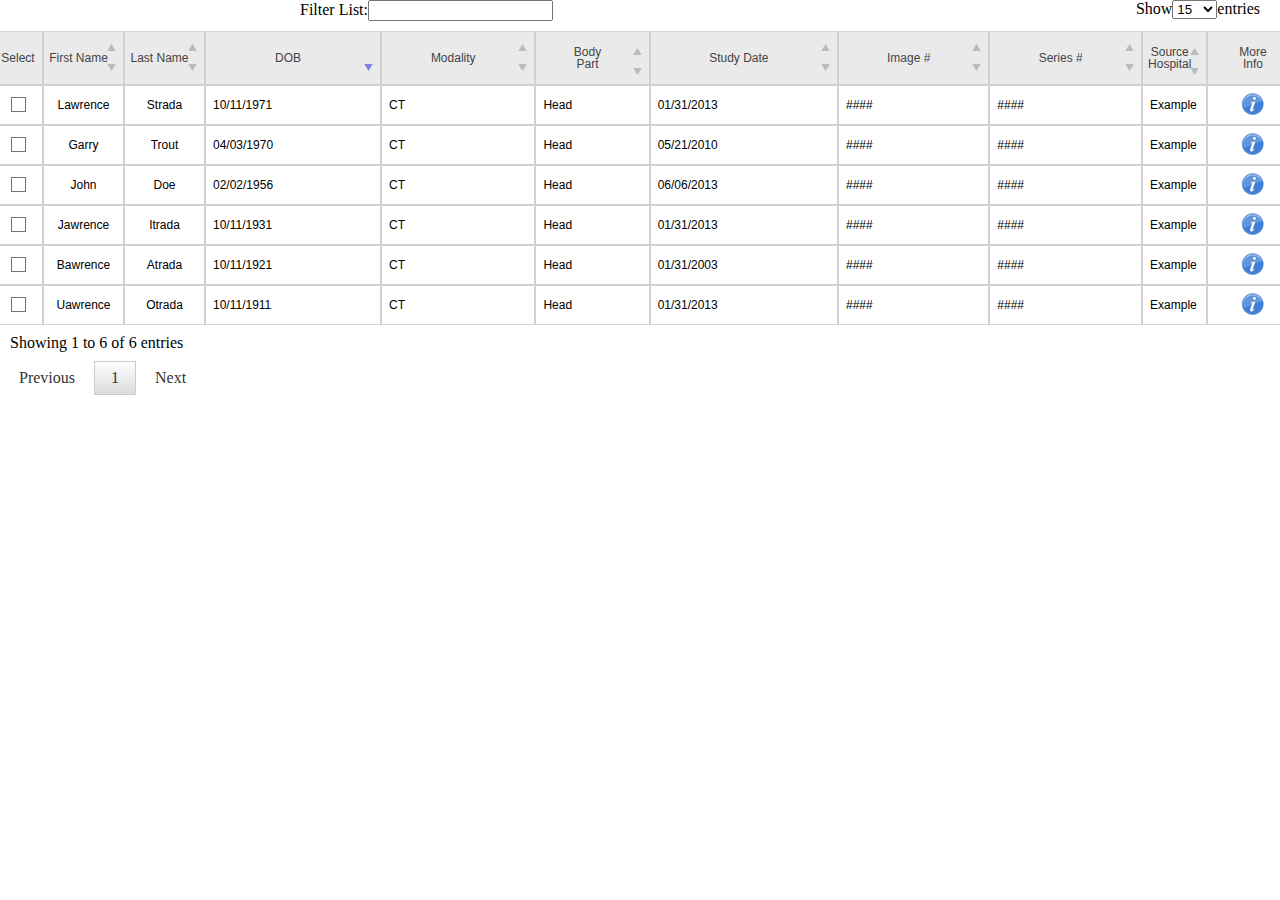
<file: index.html>
<!DOCTYPE html>
<head>
	<meta http-equiv="Content-Type" content="text/html;charset=utf-8" />
	<link rel="stylesheet" type="text/css" href="css/reset.css">
	<link rel="stylesheet" type="text/css" href="css/dataTablesBB.css">
	<script type="text/javascript" src="js/jquery.js"></script>
	<script src="js/underscore/underscore-min.js"></script>
	<script src="js/backbone/backbone-min.js"></script>
    <script src="js/dataTablesBB/dataTablesBB.js"></script>

    <script>
        $(document).ready(function(){
            var data = new DataTableView({ 
                el: $("#data-tbl"),
                multiple_checkbox: true,
                element_visible: 15,
                order: 3,
                order_by: 'desc',
                option_filter: true,
                option_sort: true,
                option_paginate: true
            });
        });
    </script>
</head>
<body>
	<table id="data-tbl" class="data-table-bb">
        <thead>
            <th>Select</th>
            <th class="to-order to-filter"><span>First Name</span></th>
            <th class="to-order to-filter"><span>Last Name</span></th>
            <th class="to-order to-filter"><span>DOB</span></th>
            <th class="to-order to-filter"><span>Modality</span></th>
            <th class="to-order to-filter"><span>Body<br/> Part</span></th>
            <th class="to-order to-filter"><span>Study Date</span></th>
            <th class="to-order to-filter"><span>Image #</span></th>
            <th class="to-order to-filter"><span>Series #</span></th>
            <th class="to-order to-filter"><span>Source<br/> Hospital</span></th>
            <th>More<br/> Info</th>
        </thead>
        <tbody>
            <tr>
                <td class="align-center" style="width:34px">
                    <input type="checkbox" class="checkbox" name="check1" value="1" />
                </td>
                <td class="align-center" style="width:65px">Garry</td>
                <td class="align-center" style="width:65px">Trout</td>
                <td>04/03/1970</td>
                <td>CT</td>
                <td>Head</td>
                <td>05/21/2010</td>
                <td>####</td>
                <td>####</td>
                <td style="width:46px">Example</td>
                <td class="align-center">
                    <span class="icon-small info"></span>
                </td>
            </tr>
            <tr class="row-drop">
                <td colspan="11">
                    <div>
                        <table>
                            <tr>
                                <td>
                                    <p class="align-center color-blue bold margin-bottom-20">Info:</p>
                                   <p><span class="rtl-label">Pt.Name:</span> John, Doe</p>
                                   <p><span class="rtl-label">DOB:</span> 2/16/1946</p>
                                   <p><span class="rtl-label">Age:</span> 68</p>
                                   <p><span class="rtl-label">Gender:</span> Male</p>
                                   <p><span class="rtl-label">MRN:</span> 899665</p>
                                   <p><span class="rtl-label">MVH MRN:</span> 54879665</p>
                                </td>
                                <td>
                                    <p class="align-center color-blue bold margin-bottom-20">Info:</p>
                                    <p><span class="rtl-label">Modality:</span> CT</p>
                                   <p><span class="rtl-label">Body Part:</span> CT Had W/WWO Cont...</p>
                                   <p><span class="rtl-label">Study Date:</span> 9/29/2013</p>
                                   <p><span class="rtl-label">Images#:</span> 879</p>
                                   <p><span class="rtl-label">Series#:</span> 12</p>
                                   <p><span class="rtl-label">Origin:</span> St. Joseph Hospital</p>
                                   <p><span class="rtl-label">Accession#:</span> 12584968</p>
                                   <p><span class="rtl-label">MVH Accession#:</span> 170896542</p>
                                </td>
                                <td>
                                    <p class="align-center color-blue bold margin-bottom-20">History:</p>
                                    <p><span class="rtl-label">Send to PACS:</span> 3/13/2014 - 9:20AM</p>
                                    <p class="margin-bottom-10"><span class="rtl-label"></span> Scott James</p>
                                    <p><span class="rtl-label">Shared With:</span> 3/13/2014 - 9:18AM</p>
                                    <p class="margin-bottom-10"><span class="rtl-label"></span> Scott James</p>
                                    <p><span class="rtl-label">Imported in</span> 3/13/2014 - 9:15AM</p>
                                    <p class="margin-bottom-10">Scott James</p>
                                </td>
                            </tr>
                        </table>
                    </div>
                </td>
            </tr>
            <tr>
                <td class="align-center">
                    <input type="checkbox" class="checkbox" name="check3" value="1" />
                </td>
                <td class="align-center">John</td>
                <td class="align-center">Doe</td>
                <td>02/02/1956</td>
                <td>CT</td>
                <td>Head</td>
                <td>06/06/2013</td>
                <td>####</td>
                <td>####</td>
                <td>Example</td>
                <td class="align-center">
                    <span class="icon-small info"></span>
                </td>
            </tr>
            <tr>
                <td class="align-center">
                    <input type="checkbox" class="checkbox" name="check5" value="1" />
                </td>
                <td class="align-center">Lawrence</td>
                <td class="align-center">Strada</td>
                <td>10/11/1971</td>
                <td>CT</td>
                <td>Head</td>
                <td>01/31/2013</td>
                <td>####</td>
                <td>####</td>
                <td>Example</td>
                <td class="align-center">
                    <span class="icon-small info"></span>
                </td>
            </tr>
            <tr>
                <td class="align-center">
                    <input type="checkbox" class="checkbox" name="check5" value="1" />
                </td>
                <td class="align-center">Jawrence</td>
                <td class="align-center">Itrada</td>
                <td>10/11/1931</td>
                <td>CT</td>
                <td>Head</td>
                <td>01/31/2013</td>
                <td>####</td>
                <td>####</td>
                <td>Example</td>
                <td class="align-center">
                    <span class="icon-small info"></span>
                </td>
            </tr>
            <tr>
                <td class="align-center">
                    <input type="checkbox" class="checkbox" name="check5" value="1" />
                </td>
                <td class="align-center">Uawrence</td>
                <td class="align-center">Otrada</td>
                <td>10/11/1911</td>
                <td>CT</td>
                <td>Head</td>
                <td>01/31/2013</td>
                <td>####</td>
                <td>####</td>
                <td>Example</td>
                <td class="align-center">
                    <span class="icon-small info"></span>
                </td>
            </tr>
            <tr>
                <td class="align-center">
                    <input type="checkbox" class="checkbox" name="check5" value="1" />
                </td>
                <td class="align-center">Bawrence</td>
                <td class="align-center">Atrada</td>
                <td>10/11/1921</td>
                <td>CT</td>
                <td>Head</td>
                <td>01/31/2003</td>
                <td>####</td>
                <td>####</td>
                <td>Example</td>
                <td class="align-center">
                    <span class="icon-small info"></span>
                </td>
            </tr>
        </tbody>
    </table>
</body>
</file>
<file: css/dataTablesBB.css>
.clear{
  clear: both;
}
.data-table-bb .hidden {
  display: none;
}
.data-table-bb {
  width: 100%;
  margin: 10px;
  clear: both;
  border-collapse: separate;
  border-spacing: 0;
}
.data-table-bb thead th,
.data-table-bb tfoot th {
  font-weight: bold;
}
.data-table-bb thead th,
.data-table-bb thead td {
  padding: 10px 18px;
}
.data-table-bb thead th:active,
.data-table-bb thead td:active {
  outline: none;
}
.data-table-bb tfoot th,
.data-table-bb tfoot td {
  padding: 10px 18px 6px 18px;
  border-top: 1px solid #111111;
}
.data-table-bb thead .sorting_asc,
.data-table-bb thead .sorting_desc,
.data-table-bb thead .sorting {
  cursor: pointer;
  *cursor: hand;
}
.data-table-bb thead .sorting {
  background: url("../images/sort_both.png") no-repeat center right;
}
.data-table-bb thead .sorting_asc {
  background: url("../images/sort_asc.png") no-repeat center right;
}
.data-table-bb thead .sorting_desc {
  background: url("../images/sort_desc.png") no-repeat center right;
}
.data-table-bb thead .sorting_asc_disabled {
  background: url("../images/sort_asc_disabled.png") no-repeat center right;
}
.data-table-bb thead .sorting_desc_disabled {
  background: url("../images/sort_desc_disabled.png") no-repeat center right;
}
.data-table-bb tbody tr {
  background-color: white;
}
.data-table-bb tbody tr.selected {
  background-color: #b0bed9;
}
.data-table-bb tbody th,
.data-table-bb tbody td {
  padding: 8px 10px;
}
.data-table-bb th.center,
.data-table-bb td.center,
.data-table-bb td.data-table-bb_empty {
  text-align: center;
}
.data-table-bb th.right,
.data-table-bb td.right {
  text-align: right;
}
.data-table-bb.row-border tbody th, .data-table-bb.row-border tbody td, .data-table-bb.display tbody th, .data-table-bb.display tbody td {
  border-top: 1px solid #dddddd;
}
.data-table-bb.row-border tbody tr:first-child th,
.data-table-bb.row-border tbody tr:first-child td, .data-table-bb.display tbody tr:first-child th,
.data-table-bb.display tbody tr:first-child td {
  border-top: none;
}
.data-table-bb.cell-border tbody th, .data-table-bb.cell-border tbody td {
  border-top: 1px solid #dddddd;
  border-right: 1px solid #dddddd;
}
.data-table-bb.cell-border tbody tr th:first-child,
.data-table-bb.cell-border tbody tr td:first-child {
  border-left: 1px solid #dddddd;
}
.data-table-bb.cell-border tbody tr:first-child th,
.data-table-bb.cell-border tbody tr:first-child td {
  border-top: none;
}
.data-table-bb.stripe tbody tr.odd, .data-table-bb.display tbody tr.odd {
  background-color: #f9f9f9;
}
.data-table-bb.stripe tbody tr.odd.selected, .data-table-bb.display tbody tr.odd.selected {
  background-color: #abb9d3;
}
.data-table-bb.order-column tbody tr > .sorting_2,
.data-table-bb.order-column tbody tr > .sorting_3,
.data-table-bb.display tbody tr > .sorting_2,
.data-table-bb.display tbody tr > .sorting_3 {
  background-color: #f9f9f9;
}
.data-table-bb.order-column tbody tr.selected > .sorting_2,
.data-table-bb.order-column tbody tr.selected > .sorting_3,
.data-table-bb.display tbody tr.selected > .sorting_2,
.data-table-bb.display tbody tr.selected > .sorting_3 {
  background-color: #acbad4;
}
.data-table-bb.display tbody tr.odd > .sorting_2, .data-table-bb.order-column.stripe tbody tr.odd > .sorting_2 {
  background-color: #f3f3f3;
}
.data-table-bb.display tbody tr.odd > .sorting_3, .data-table-bb.order-column.stripe tbody tr.odd > .sorting_3 {
  background-color: whitesmoke;
}
.data-table-bb.display tbody tr.odd.selected > .sorting_2, .data-table-bb.order-column.stripe tbody tr.odd.selected > .sorting_2 {
  background-color: #a7b5ce;
}
.data-table-bb.display tbody tr.odd.selected > .sorting_3, .data-table-bb.order-column.stripe tbody tr.odd.selected > .sorting_3 {
  background-color: #a9b6d0;
}
.data-table-bb.display tbody tr.even > .sorting_2, .data-table-bb.order-column.stripe tbody tr.even > .sorting_2 {
  background-color: #fbfbfb;
}
.data-table-bb.display tbody tr.even > .sorting_3, .data-table-bb.order-column.stripe tbody tr.even > .sorting_3 {
  background-color: #fdfdfd;
}
.data-table-bb.display tbody tr.even.selected > .sorting_2, .data-table-bb.order-column.stripe tbody tr.even.selected > .sorting_2 {
  background-color: #adbbd6;
}
.data-table-bb.display tbody tr.even.selected > .sorting_3, .data-table-bb.order-column.stripe tbody tr.even.selected > .sorting_3 {
  background-color: #afbdd8;
}
.data-table-bb.display tbody tr:hover > .sorting_2,
.data-table-bb.display tbody tr.odd:hover > .sorting_2,
.data-table-bb.display tbody tr.even:hover > .sorting_2, .data-table-bb.order-column.hover tbody tr:hover > .sorting_2,
.data-table-bb.order-column.hover tbody tr.odd:hover > .sorting_2,
.data-table-bb.order-column.hover tbody tr.even:hover > .sorting_2 {
  background-color: #ebebeb;
}
.data-table-bb.display tbody tr:hover > .sorting_3,
.data-table-bb.display tbody tr.odd:hover > .sorting_3,
.data-table-bb.display tbody tr.even:hover > .sorting_3, .data-table-bb.order-column.hover tbody tr:hover > .sorting_3,
.data-table-bb.order-column.hover tbody tr.odd:hover > .sorting_3,
.data-table-bb.order-column.hover tbody tr.even:hover > .sorting_3 {
  background-color: #eeeeee;
}
.data-table-bb.display tbody tr:hover.selected > .sorting_2,
.data-table-bb.display tbody tr.odd:hover.selected > .sorting_2,
.data-table-bb.display tbody tr.even:hover.selected > .sorting_2, .data-table-bb.order-column.hover tbody tr:hover.selected > .sorting_2,
.data-table-bb.order-column.hover tbody tr.odd:hover.selected > .sorting_2,
.data-table-bb.order-column.hover tbody tr.even:hover.selected > .sorting_2 {
  background-color: #a2afc8;
}
.data-table-bb.display tbody tr:hover.selected > .sorting_3,
.data-table-bb.display tbody tr.odd:hover.selected > .sorting_3,
.data-table-bb.display tbody tr.even:hover.selected > .sorting_3, .data-table-bb.order-column.hover tbody tr:hover.selected > .sorting_3,
.data-table-bb.order-column.hover tbody tr.odd:hover.selected > .sorting_3,
.data-table-bb.order-column.hover tbody tr.even:hover.selected > .sorting_3 {
  background-color: #a4b2cb;
}

.data-table-bb,
.data-table-bb th,
.data-table-bb td {
  -webkit-box-sizing: content-box;
  -moz-box-sizing: content-box;
  box-sizing: content-box;
}

/*
 * Control feature layout
 */
.data-table-bb_wrapper {
  position: relative;
  clear: both;
  *zoom: 1;
  zoom: 1;
}
.data-table-bb_length {
  float: left;
}
.data-table-bb_filter {
  float: right;
  text-align: right;
}
.data-table-bb_filter input {
  margin-left: 0.5em;
}
.data-table-bb_info {
  clear: both;
  float: left;
  padding-top: 0.755em;
}
.data-table-bb_paginate {
  float: right !important;
  text-align: right !important;
  padding-top: 0.25em !important;
}
.paginate_button {
  box-sizing: border-box !important;
  display: inline-block !important;
  min-width: 1.5em !important;
  padding: 0.5em 1em !important;
  margin-left: 2px !important;
  text-align: center !important;
  text-decoration: none !important;
  cursor: pointer !important;
  *cursor: hand !important;
  color: #333333 !important;
  border: 1px solid transparent !important;
}
.paginate_button.current, .paginate_button.current:hover {
  color: #333333 !important;
  border: 1px solid #cacaca !important;
  background-color: white !important;
  background: -webkit-gradient(linear, left top, left bottom, color-stop(0%, white), color-stop(100%, gainsboro))  !important;
  /* Chrome,Safari4+ */
  background: -webkit-linear-gradient(top, white 0%, gainsboro 100%) !important;
  /* Chrome10+,Safari5.1+ */
  background: -moz-linear-gradient(top, white 0%, gainsboro 100%) !important;
  /* FF3.6+ */
  background: -ms-linear-gradient(top, white 0%, gainsboro 100%) !important;
  /* IE10+ */
  background: -o-linear-gradient(top, white 0%, gainsboro 100%) !important;
  /* Opera 11.10+ */
  background: linear-gradient(to bottom, white 0%, gainsboro 100%) !important;
  /* W3C */
}
 .paginate_button.disabled, .paginate_button.disabled:hover, .paginate_button.disabled:active {
  cursor: default !important;
  color: #666 !important;
  border: 1px solid transparent !important;
  background: transparent !important;
  box-shadow: none !important;
}
.paginate_button:hover {
  color: white !important;
  border: 1px solid #111111 !important;
  background-color: #585858 !important;
  background: -webkit-gradient(linear, left top, left bottom, color-stop(0%, #585858), color-stop(100%, #111111)) !important;
  /* Chrome,Safari4+ */
  background: -webkit-linear-gradient(top, #585858 0%, #111111 100%) !important;
  /* Chrome10+,Safari5.1+ */
  background: -moz-linear-gradient(top, #585858 0%, #111111 100%) !important;
  /* FF3.6+ */
  background: -ms-linear-gradient(top, #585858 0%, #111111 100%) !important;
  /* IE10+ */
  background: -o-linear-gradient(top, #585858 0%, #111111 100%) !important;
  /* Opera 11.10+ */
  background: linear-gradient(to bottom, #585858 0%, #111111 100%) !important;
  /* W3C */
}
.paginate_button:active {
  outline: none !important;
  background-color: #2b2b2b !important;
  background: -webkit-gradient(linear, left top, left bottom, color-stop(0%, #2b2b2b), color-stop(100%, #0c0c0c)) !important;
  /* Chrome,Safari4+ */
  background: -webkit-linear-gradient(top, #2b2b2b 0%, #0c0c0c 100%) !important;
  /* Chrome10+,Safari5.1+ */
  background: -moz-linear-gradient(top, #2b2b2b 0%, #0c0c0c 100%) !important;
  /* FF3.6+ */
  background: -ms-linear-gradient(top, #2b2b2b 0%, #0c0c0c 100%) !important;
  /* IE10+ */
  background: -o-linear-gradient(top, #2b2b2b 0%, #0c0c0c 100%) !important;
  /* Opera 11.10+ */
  background: linear-gradient(to bottom, #2b2b2b 0%, #0c0c0c 100%) !important;
  /* W3C */
  box-shadow: inset 0 0 3px #111 !important;
}
.data-table-bb_processing {
  position: absolute;
  top: 50%;
  left: 50%;
  width: 100%;
  height: 40px;
  margin-left: -50%;
  margin-top: -25px;
  padding-top: 20px;
  text-align: center;
  font-size: 1.2em;
  background-color: white;
  background: -webkit-gradient(linear, left top, right top, color-stop(0%, rgba(255, 255, 255, 0)), color-stop(25%, rgba(255, 255, 255, 0.9)), color-stop(75%, rgba(255, 255, 255, 0.9)), color-stop(100%, rgba(255, 255, 255, 0)));
  /* Chrome,Safari4+ */
  background: -webkit-linear-gradient(left, rgba(255, 255, 255, 0) 0%, rgba(255, 255, 255, 0.9) 25%, rgba(255, 255, 255, 0.9) 75%, rgba(255, 255, 255, 0) 100%);
  /* Chrome10+,Safari5.1+ */
  background: -moz-linear-gradient(left, rgba(255, 255, 255, 0) 0%, rgba(255, 255, 255, 0.9) 25%, rgba(255, 255, 255, 0.9) 75%, rgba(255, 255, 255, 0) 100%);
  /* FF3.6+ */
  background: -ms-linear-gradient(left, rgba(255, 255, 255, 0) 0%, rgba(255, 255, 255, 0.9) 25%, rgba(255, 255, 255, 0.9) 75%, rgba(255, 255, 255, 0) 100%);
  /* IE10+ */
  background: -o-linear-gradient(left, rgba(255, 255, 255, 0) 0%, rgba(255, 255, 255, 0.9) 25%, rgba(255, 255, 255, 0.9) 75%, rgba(255, 255, 255, 0) 100%);
  /* Opera 11.10+ */
  background: linear-gradient(to right, rgba(255, 255, 255, 0) 0%, rgba(255, 255, 255, 0.9) 25%, rgba(255, 255, 255, 0.9) 75%, rgba(255, 255, 255, 0) 100%);
  /* W3C */
}
.data-table-bb_length,
.data-table-bb_filter,
.data-table-bb_info,
.data-table-bb_processing,
.data-table-bb_paginate {
  color: #333333 !important;
}
.data-table-bb_scroll {
  clear: both;
}
.data-table-bb_scroll div.data-table-bb_scrollBody {
  *margin-top: -1px;
  -webkit-overflow-scrolling: touch;
}
.data-table-bb_scroll div.data-table-bb_scrollBody th > div.data-table-bb_sizing,
.data-table-bb_scroll div.data-table-bb_scrollBody td > div.data-table-bb_sizing {
  height: 0;
  overflow: hidden;
  margin: 0 !important;
  padding: 0 !important;
}
.data-table-bb_wrapper.no-footer .data-table-bb_scrollBody {
  border-bottom: 1px solid #111111;
}
.data-table-bb_wrapper.no-footer div.data-table-bb_scrollHead table,
.data-table-bb_wrapper.no-footer div.data-table-bb_scrollBody table {
  border-bottom: none;
}
.data-table-bb_wrapper:after {
  visibility: hidden;
  display: block;
  content: "";
  clear: both;
  height: 0;
}

@media screen and (max-width: 767px) {
  .data-table-bb_info,
  .data-table-bb_paginate {
    float: none;
    text-align: center;
  }
  .data-table-bb_paginate {
    margin-top: 0.5em;
  }
}
@media screen and (max-width: 640px) {
  .data-table-bb_length,
  .data-table-bb_filter {
    float: none;
    text-align: center;
  }
  .data-table-bb_filter {
    margin-top: 0.5em;
  }
}

#table-request_filter{
  float:left;
  margin: 0 auto 0 auto;
  margin-left: 300px;
}

#table-request_length{
  float: right;
  margin-right: 20px;
}

table.data-table-bb {
  counter-reset: tr -1;
  width: 102%;
  margin-left: -7px;
  margin-right: -6px;
}
table.data-table-bb th,
table.data-table-bb td {
  font-family: 'Ubuntu', sans-serif;
  border: 1px solid #d1d1d1;
  font-weight: 300;
  padding: 7px;
  background: #fff;
  text-align: left;
  vertical-align: middle;
  font-size: 12px;
}
table.data-table-bb th.align-center,
table.data-table-bb td.align-center {
  text-align: center;
}
table.data-table-bb th {
  padding: 14px 5px;
  color: #444;
  font-weight: 400;
  text-align: center;
  background: #eaeaea;
}
table.data-table-bb tr.selected td {
  background: #feffc2;
}
table.data-table-bb tr.open td {
  background: #dbeef3;
}
table.data-table-bb.font-bigger th,
table.data-table-bb.font-bigger td {
  font-size: 14px;
}
table.data-table-bb.external-elements {
  width: 95%;
  margin-left: 3%;
}
table.data-table-bb.external-elements .unstyled {
  background: #f2f2f2;
  border: 1px solid #F2F2F2;
  border-bottom: 1px solid #d2d2d2;
}
table.data-table-bb.external-elements thead > tr:before,
table.data-table-bb.external-elements tbody > tr:before {
  font-family: 'Ubuntu', sans-serif;
  -webkit-border-radius: 50%;
  -moz-border-radius: 50%;
  -khtml-border-radius: 50%;
  border-radius: 50%;
  display: inline-block;
  font-size: 14px;
  background: #1b6c93;
  width: 20px;
  height: 17px;
  color: #fff;
  text-align: center;
  padding-top: 3px;
  position: relative;
  left: -10px;
  margin-right: 10px;
  top: 10px;
  content: counter(tr);
  counter-increment: tr;
}
table.data-table-bb.external-elements thead > tr:before.small,
table.data-table-bb.external-elements tbody > tr:before.small {
  padding-top: 4px;
  font-size: 12px;
  width: 18px;
  height: 15px;
}
table.data-table-bb.external-elements thead > tr tr:before,
table.data-table-bb.external-elements tbody > tr tr:before {
  display: none;
}
table.data-table-bb.external-elements thead > tr.row-drop:before,
table.data-table-bb.external-elements tbody > tr.row-drop:before {
  background: #f2f2f2;
  content: '';
}
table.data-table-bb.external-elements thead > tr:before {
  background: #f2f2f2;
  content: '';
}
.data-table-bb .container-arrow span {
  cursor: pointer;
}
.data-table-bb .data-table-bb tr.selected td,
.data-table-bb .simple-table tr.selected td {
  background: #feffc2;
}
.data-table-bb .white-block + .data-table-bb {
  margin-top: -20px;
}

.data-table-bb .row-drop > td > div > table tr td:first-child .rtl-label {
  width: 140px;
}
.data-table-bb .row-drop {
  display: none;
}
.data-table-bb .row-drop > td {
  background: #dbeef3;
  vertical-align: top !important;
  padding: 0 !important;
  border: 0;
}
.data-table-bb .row-drop > td > div {
  max-height: 300px;
  overflow-x: hidden;
  overflow-y: scroll;
}
.data-table-bb .row-drop > td > div > table {
  width: 100%;
  border: 0;
  border-spacing: 0;
}
.data-table-bb .row-drop > td > div > table tr td:first-child .rtl-label {
  width: 90px;
}
.data-table-bb .row-drop > td > div > table tr td:nth-child(2) .rtl-label {
  width: 130px;
}
.data-table-bb .row-drop > td > div > table tr td:last-child {
  border: 0;
}
.data-table-bb .row-drop > td > div > table td {
  vertical-align: top;
  border: 0;
  padding: 10px 0 20px;
  border-right: 1px solid #d1d1d1;
}
.data-table-bb .row-drop > td > div > table td p {
  font-size: 12px;
  color: #555;
}

.data-table-bb .checkbox + .label,
.data-table-bb .radio + .label {
  position: relative;
  top: -2px;
  left: 3px;
  cursor: pointer;
  margin-right: 10px;
}

.row-drop>td>div>table td p {
  font-size: 12px;
  color: #555;
  line-height: 14px;
}

.data-table-bb span.checkbox {
  display: inline-block;
  background: #fff;
  border: 1px solid #737373;
  cursor: pointer;
  width: 13px;
  height: 13px;
}
.data-table-bb span.checkbox:hover {
  background: #f2f2f2;
}
.data-table-bb span.checkbox.checked {
  background: #ffffff url('../img/checkmark-small.png') no-repeat center center;
}

.data-table-bb .info{
  width: 22px;
  height: 22px;
  display: inline-block;
  cursor: pointer;
  background: url('../img/info.png') no-repeat center center;
}

.data-table-bb .align-center{
  text-align: center;
}

.data-table-bb td {
text-align: center;
}
table.data-table-bb tr.open td {
background: #dbeef3;
}
.row-drop>td>div>table td {
  vertical-align: top;
  border: 0;
  padding: 10px !important;
  border-right: 1px solid #d1d1d1;
}
table.data-table-bb td {
font-weight: 300;
padding: 7px;
text-align: left;
}

.bold, strong {
font-weight: 600;
}
.margin-bottom-20 {
margin-bottom: 20px;
}
.align-center {
text-align: center;
}
.color-blue {
color: #1b6c93!important;
}
.align-left {
text-align: left!important;
}
.row-drop>td>div>table tr td:nth-child(2) .rtl-label {
width: 130px;
}
.rtl-label {
color: #222;
width: 100px;
padding: 0 10px;
}
.uploader-label, .rtl-label {
font-weight: 600;
text-decoration: underline;
display: inline-block;
text-align: right;
}

.data-table-wd_info{
  margin: 10px;
}
</file>
